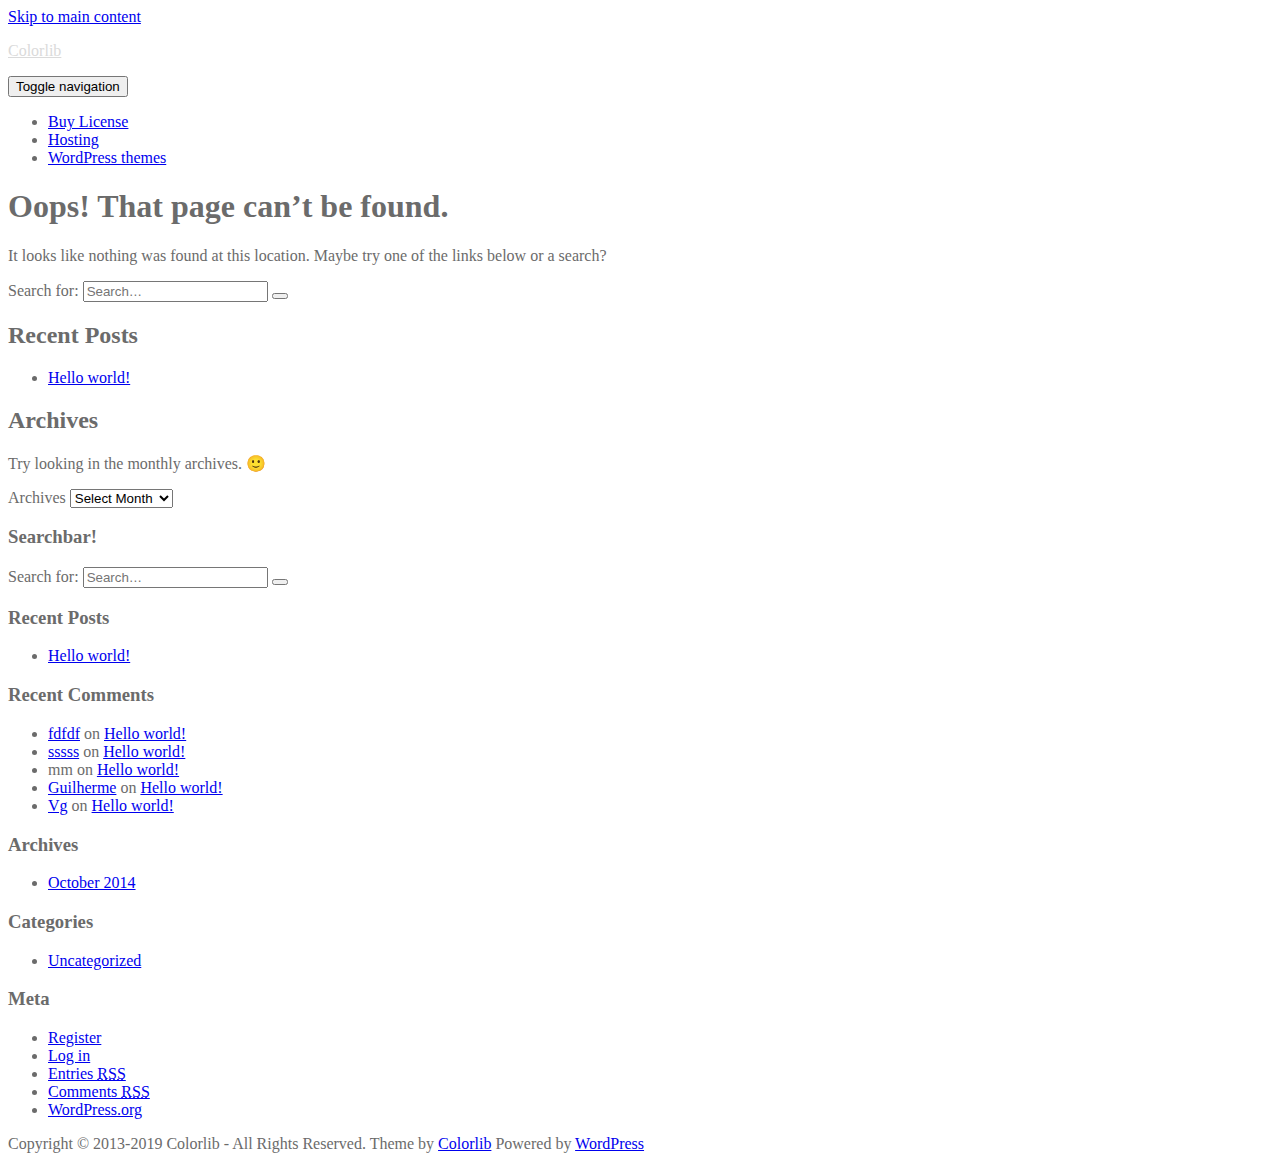
<file: blog.html>
<!doctype html>
<!--[if !IE]>
<html class="no-js non-ie" lang="en-US"> <![endif]-->
<!--[if IE 7 ]>
<html class="no-js ie7" lang="en-US"> <![endif]-->
<!--[if IE 8 ]>
<html class="no-js ie8" lang="en-US"> <![endif]-->
<!--[if IE 9 ]>
<html class="no-js ie9" lang="en-US"> <![endif]-->
<!--[if gt IE 9]><!-->
<html class="no-js" lang="en-US"> <!--<![endif]-->
<head>
<meta charset="UTF-8">
<meta name="viewport" content="width=device-width, initial-scale=1">
<meta name="theme-color" content="">
<link rel="profile" href="https://gmpg.org/xfn/11">
<title>Page Not Found - Colorlib</title>
<script type="7b2d5cdad21d67e7dc46cd84-text/javascript">function ctSetCookie(c_name, value, def_value){document.cookie = c_name + '=' + escape(value) + '; path=/';}ctSetCookie('ct_checkjs', 'accfcf663e5dcc20e4aeeeb73d10863f2d5d2a0ddcf62cb47df77e27072e3e66', '0');</script>

<meta name="robots" content="noindex,follow" />
<meta property="og:locale" content="en_US" />
<meta property="og:type" content="object" />
<meta property="og:title" content="Page Not Found - Colorlib" />
<meta property="og:site_name" content="Colorlib" />
<script type='application/ld+json' class='yoast-schema-graph yoast-schema-graph--main'>{"@context":"https://schema.org","@graph":[{"@type":"WebSite","@id":"https://colorlib.com/#website","url":"https://colorlib.com/","name":"Colorlib","potentialAction":{"@type":"SearchAction","target":"https://colorlib.com/?s={search_term_string}","query-input":"required name=search_term_string"}}]}</script>

<link rel='dns-prefetch' href='//fonts.googleapis.com' />
<link rel="alternate" type="application/rss+xml" title="Colorlib &raquo; Feed" href="https://colorlib.com/feed/" />
<link rel="alternate" type="application/rss+xml" title="Colorlib &raquo; Comments Feed" href="https://colorlib.com/comments/feed/" />

<script type="text/javascript" data-cfasync="false">
	var mi_version         = '7.9.1';
	var mi_track_user      = true;
	var mi_no_track_reason = '';
	
	var disableStr = 'ga-disable-UA-23581568-13';

	/* Function to detect opted out users */
	function __gaTrackerIsOptedOut() {
		return document.cookie.indexOf(disableStr + '=true') > -1;
	}

	/* Disable tracking if the opt-out cookie exists. */
	if ( __gaTrackerIsOptedOut() ) {
		window[disableStr] = true;
	}

	/* Opt-out function */
	function __gaTrackerOptout() {
	  document.cookie = disableStr + '=true; expires=Thu, 31 Dec 2099 23:59:59 UTC; path=/';
	  window[disableStr] = true;
	}
	
	if ( mi_track_user ) {
		(function(i,s,o,g,r,a,m){i['GoogleAnalyticsObject']=r;i[r]=i[r]||function(){
			(i[r].q=i[r].q||[]).push(arguments)},i[r].l=1*new Date();a=s.createElement(o),
			m=s.getElementsByTagName(o)[0];a.async=1;a.src=g;m.parentNode.insertBefore(a,m)
		})(window,document,'script','//www.google-analytics.com/analytics.js','__gaTracker');

window.ga = __gaTracker;		__gaTracker('create', 'UA-23581568-13', 'auto', {'useAmpClientId':true});
		__gaTracker('set', 'forceSSL', true);
		__gaTracker('set', 'anonymizeIp', true);
		__gaTracker('set', 'displayFeaturesTask', null);
		__gaTracker('send','pageview','/404.html?page=' + document.location.pathname + document.location.search + '&from=' + document.referrer);
		__gaTracker( function() { window.ga = __gaTracker; } );
	} else {
		console.log( "" );
		(function() {
			/* https://developers.google.com/analytics/devguides/collection/analyticsjs/ */
			var noopfn = function() {
				return null;
			};
			var noopnullfn = function() {
				return null;
			};
			var Tracker = function() {
				return null;
			};
			var p = Tracker.prototype;
			p.get = noopfn;
			p.set = noopfn;
			p.send = noopfn;
			var __gaTracker = function() {
				var len = arguments.length;
				if ( len === 0 ) {
					return;
				}
				var f = arguments[len-1];
				if ( typeof f !== 'object' || f === null || typeof f.hitCallback !== 'function' ) {
					console.log( 'Not running function __gaTracker(' + arguments[0] + " ....) because you are not being tracked. " + mi_no_track_reason );
					return;
				}
				try {
					f.hitCallback();
				} catch (ex) {

				}
			};
			__gaTracker.create = function() {
				return new Tracker();
			};
			__gaTracker.getByName = noopnullfn;
			__gaTracker.getAll = function() {
				return [];
			};
			__gaTracker.remove = noopfn;
			window['__gaTracker'] = __gaTracker;
			window.ga = __gaTracker;		})();
		}
</script>

<style type="text/css">
img.wp-smiley,
img.emoji {
	display: inline !important;
	border: none !important;
	box-shadow: none !important;
	height: 1em !important;
	width: 1em !important;
	margin: 0 .07em !important;
	vertical-align: -0.1em !important;
	background: none !important;
	padding: 0 !important;
}
</style>
<link rel='stylesheet' id='wp-block-library-css' href='https://colorlib.com/wp-includes/css/dist/block-library/style.min.css?ver=5.2.3' type='text/css' media='all' />
<link rel='stylesheet' id='contact-form-7-css' href='https://colorlib.com/wp-content/plugins/contact-form-7/includes/css/styles.css?ver=5.1.4' type='text/css' media='all' />
<link rel='stylesheet' id='dlm-frontend-css' href='https://colorlib.com/wp-content/plugins/download-monitor/assets/css/frontend.css?ver=5.2.3' type='text/css' media='all' />
<link rel='stylesheet' id='sparkling-bootstrap-css' href='https://colorlib.com/wp-content/themes/sparkling/assets/css/bootstrap.min.css?ver=5.2.3' type='text/css' media='all' />
<link rel='stylesheet' id='sparkling-icons-css' href='https://colorlib.com/wp-content/themes/sparkling/assets/css/fontawesome-all.min.css?ver=5.1.1.' type='text/css' media='all' />
<link crossorigin="anonymous" rel='stylesheet' id='sparkling-fonts-css' href='//fonts.googleapis.com/css?family=Open+Sans%3A400italic%2C400%2C600%2C700%7CRoboto+Slab%3A400%2C300%2C700&#038;ver=5.2.3' type='text/css' media='all' />
<link rel='stylesheet' id='sparkling-style-css' href='https://colorlib.com/wp-content/themes/sparkling-child/style.css?ver=2.4.2' type='text/css' media='all' />
<script type="7b2d5cdad21d67e7dc46cd84-text/javascript">
/* <![CDATA[ */
var monsterinsights_frontend = {"js_events_tracking":"true","download_extensions":"\/download\/","inbound_paths":"[]","home_url":"https:\/\/colorlib.com","hash_tracking":"false"};
/* ]]> */
</script>
<script type="7b2d5cdad21d67e7dc46cd84-text/javascript" src='https://colorlib.com/wp-content/plugins/google-analytics-premium/assets/js/frontend.min.js?ver=7.9.1'></script>
<script type="7b2d5cdad21d67e7dc46cd84-text/javascript" src='https://colorlib.com/wp-includes/js/jquery/jquery.js?ver=1.12.4-wp'></script>
<script type="7b2d5cdad21d67e7dc46cd84-text/javascript" src='https://colorlib.com/wp-includes/js/jquery/jquery-migrate.min.js?ver=1.4.1'></script>
<script type="7b2d5cdad21d67e7dc46cd84-text/javascript">
/* <![CDATA[ */
var ctPublic = {"_ajax_nonce":"56188e9b6c","_ajax_url":"https:\/\/colorlib.com\/wp-admin\/admin-ajax.php"};
/* ]]> */
</script>
<script type="7b2d5cdad21d67e7dc46cd84-text/javascript" src='https://colorlib.com/wp-content/plugins/cleantalk-spam-protect/js/apbct-public.min.js?ver=5.127.3'></script>
<script type="7b2d5cdad21d67e7dc46cd84-text/javascript">
/* <![CDATA[ */
var ctNocache = {"ajaxurl":"https:\/\/colorlib.com\/wp-admin\/admin-ajax.php","info_flag":"","set_cookies_flag":"","blog_home":"https:\/\/colorlib.com\/"};
/* ]]> */
</script>
<script type="7b2d5cdad21d67e7dc46cd84-text/javascript" src='https://colorlib.com/wp-content/plugins/cleantalk-spam-protect/js/cleantalk_nocache.min.js?ver=5.127.3'></script>
<script type="7b2d5cdad21d67e7dc46cd84-text/javascript" src='https://colorlib.com/wp-content/themes/sparkling/assets/js/vendor/bootstrap.min.js?ver=5.2.3'></script>
<script type="7b2d5cdad21d67e7dc46cd84-text/javascript" src='https://colorlib.com/wp-content/themes/sparkling/assets/js/functions.js?ver=20180503'></script>
<link rel='https://api.w.org/' href='https://colorlib.com/wp-json/' />
<link rel="EditURI" type="application/rsd+xml" title="RSD" href="https://colorlib.com/xmlrpc.php?rsd" />
<link rel="wlwmanifest" type="application/wlwmanifest+xml" href="https://colorlib.com/wp-includes/wlwmanifest.xml" />
<meta name="generator" content="WordPress 5.2.3" />
<style type="text/css">body, .entry-content {color:#6B6B6B}.entry-content {font-family: Open Sans;}.entry-content {font-size:14px}.entry-content {font-weight:normal}</style> <style type="text/css">.recentcomments a{display:inline !important;padding:0 !important;margin:0 !important;}</style>
<meta name="onesignal" content="wordpress-plugin" />
<script src="https://cdn.onesignal.com/sdks/OneSignalSDK.js" async type="7b2d5cdad21d67e7dc46cd84-text/javascript"></script> <script type="7b2d5cdad21d67e7dc46cd84-text/javascript">

      window.OneSignal = window.OneSignal || [];

      OneSignal.push( function() {
        OneSignal.SERVICE_WORKER_UPDATER_PATH = "OneSignalSDKUpdaterWorker.js.php";
        OneSignal.SERVICE_WORKER_PATH = "OneSignalSDKWorker.js.php";
        OneSignal.SERVICE_WORKER_PARAM = { scope: '/' };

        OneSignal.setDefaultNotificationUrl("https://colorlib.com");
        var oneSignal_options = {};
        window._oneSignalInitOptions = oneSignal_options;

        oneSignal_options['wordpress'] = true;
oneSignal_options['appId'] = '';
oneSignal_options['autoRegister'] = false;
oneSignal_options['httpPermissionRequest'] = { };
oneSignal_options['httpPermissionRequest']['enable'] = true;
oneSignal_options['welcomeNotification'] = { };
oneSignal_options['welcomeNotification']['title'] = "";
oneSignal_options['welcomeNotification']['message'] = "";
oneSignal_options['path'] = "https://colorlib.com/wp-content/plugins/onesignal-free-web-push-notifications/sdk_files/";
oneSignal_options['promptOptions'] = { };
oneSignal_options['notifyButton'] = { };
oneSignal_options['notifyButton']['enable'] = true;
oneSignal_options['notifyButton']['position'] = 'bottom-right';
oneSignal_options['notifyButton']['theme'] = 'default';
oneSignal_options['notifyButton']['size'] = 'medium';
oneSignal_options['notifyButton']['prenotify'] = true;
oneSignal_options['notifyButton']['showCredit'] = true;
oneSignal_options['notifyButton']['text'] = {};
              OneSignal.init(window._oneSignalInitOptions);
                    });

      function documentInitOneSignal() {
        var oneSignal_elements = document.getElementsByClassName("OneSignal-prompt");

        var oneSignalLinkClickHandler = function(event) { OneSignal.push(['registerForPushNotifications']); event.preventDefault(); };        for(var i = 0; i < oneSignal_elements.length; i++)
          oneSignal_elements[i].addEventListener('click', oneSignalLinkClickHandler, false);
      }

      if (document.readyState === 'complete') {
           documentInitOneSignal();
      }
      else {
           window.addEventListener("load", function(event){
               documentInitOneSignal();
          });
      }
    </script>
<style type="text/css">
				.navbar > .container .navbar-brand {
			color: #dadada;
		}
		</style>
<style type="text/css" id="wp-custom-css">
			@media (min-width: 1200px) {
	.page-id-507 #main {
    width: 1070px;
}
}
.page-id-507 .entry-title {
    text-align: center;
}
.entry-content p {
    font-size: 18px;
}		</style>
</head>
<body class="error404">
<a class="sr-only sr-only-focusable" href="#content">Skip to main content</a>
<div id="page" class="hfeed site">
<header id="masthead" class="site-header" role="banner">
<nav class="navbar navbar-default
		" role="navigation">
<div class="container">
<div class="row">
<div class="site-navigation-inner col-sm-12">
<div class="navbar-header">
<div id="logo">
<p class="site-name"> <a class="navbar-brand" href="https://colorlib.com/" title="Colorlib" rel="home">Colorlib</a>
</p> </div>
<button type="button" class="btn navbar-toggle" data-toggle="collapse" data-target=".navbar-ex1-collapse">
<span class="sr-only">Toggle navigation</span>
<span class="icon-bar"></span>
<span class="icon-bar"></span>
<span class="icon-bar"></span>
</button>
</div>
<div class="collapse navbar-collapse navbar-ex1-collapse"><ul id="menu-main-nav" class="nav navbar-nav"><li id="menu-item-2264" class="menu-item menu-item-type-custom menu-item-object-custom menu-item-2264"><a title="Get an extended license for our templates" href="https://colorlib.com/wp/licence">Buy License</a></li>
<li id="menu-item-2262" class="menu-item menu-item-type-custom menu-item-object-custom menu-item-2262"><a title="WordPress Hosting" href="https://colorlib.com/wp/website-hosting/">Hosting</a></li>
<li id="menu-item-2263" class="menu-item menu-item-type-custom menu-item-object-custom menu-item-2263"><a title="Premium WordPress themes" href="https://colorlib.com/wp/popular-multipurpose-wordpress-themes/">WordPress themes</a></li>
</ul></div>
</div>
</div>
</div>
</nav>
</header>
<div id="content" class="site-content">
<div class="top-section">
</div>
<div class="container main-content-area">
<div class="row pull-left">
<div class="main-content-inner col-sm-12 col-md-8">
<div id="primary" class="content-area">
<main id="main" class="site-main" role="main">
<div class="post-inner-content">
<section class="error-404 not-found">
<header class="page-header">
<h1 class="page-title">Oops! That page can&rsquo;t be found.</h1>
</header>
<div class="page-content">
<p>It looks like nothing was found at this location. Maybe try one of the links below or a search?</p>
<form role="search" method="get" class="form-search" action="https://colorlib.com/">
<div class="input-group">
<label class="screen-reader-text" for="s">Search for:</label>
<input type="text" class="form-control search-query" placeholder="Search&hellip;" value="" name="s" title="Search for:" />
<span class="input-group-btn">
<button type="submit" class="btn btn-default" name="submit" id="searchsubmit" value="Search"><span class="glyphicon glyphicon-search"></span></button>
</span>
</div>
</form>
<div class="row">
<div class="col-md-6 not-found-widget">
<div class="widget widget_recent_entries"> <h2 class="widgettitle">Recent Posts</h2> <ul>
<li>
<a href="https://colorlib.com/blog/2014/10/04/hello-world/">Hello world!</a>
</li>
</ul>
</div> </div>
<div class="col-md-6 not-found-widget">
</div>
</div>
<div class="row">
<div class="col-md-6 not-found-widget">
<div class="widget widget_archive"><h2 class="widgettitle">Archives</h2><p>Try looking in the monthly archives. 🙂</p> <label class="screen-reader-text" for="archives-dropdown--1">Archives</label>
<select id="archives-dropdown--1" name="archive-dropdown">
<option value="">Select Month</option>
<option value='https://colorlib.com/blog/2014/10/'> October 2014 </option>
</select>
<script type="7b2d5cdad21d67e7dc46cd84-text/javascript">
/* <![CDATA[ */
(function() {
	var dropdown = document.getElementById( "archives-dropdown--1" );
	function onSelectChange() {
		if ( dropdown.options[ dropdown.selectedIndex ].value !== '' ) {
			document.location.href = this.options[ this.selectedIndex ].value;
		}
	}
	dropdown.onchange = onSelectChange;
})();
/* ]]> */
</script>
</div> </div>
<div class="col-md-6 not-found-widget">
</div>
</div>
</section>
</div>
</main>
</div>
</div>
<div id="secondary" class="widget-area col-sm-12 col-md-4" role="complementary">
<div class="well">
<aside id="search-2" class="widget widget_search"><h3 class="widget-title">Searchbar!</h3>
<form role="search" method="get" class="form-search" action="https://colorlib.com/">
<div class="input-group">
<label class="screen-reader-text" for="s">Search for:</label>
<input type="text" class="form-control search-query" placeholder="Search&hellip;" value="" name="s" title="Search for:" />
<span class="input-group-btn">
<button type="submit" class="btn btn-default" name="submit" id="searchsubmit" value="Search"><span class="glyphicon glyphicon-search"></span></button>
</span>
</div>
</form>
</aside> <aside id="recent-posts-2" class="widget widget_recent_entries"> <h3 class="widget-title">Recent Posts</h3> <ul>
<li>
<a href="https://colorlib.com/blog/2014/10/04/hello-world/">Hello world!</a>
</li>
</ul>
</aside><aside id="recent-comments-2" class="widget widget_recent_comments"><h3 class="widget-title">Recent Comments</h3><ul id="recentcomments"><li class="recentcomments"><span class="comment-author-link"><a href='http://fdff' rel='external nofollow' class='url'>fdfdf</a></span> on <a href="https://colorlib.com/blog/2014/10/04/hello-world/#comment-257">Hello world!</a></li><li class="recentcomments"><span class="comment-author-link"><a href='http://ggggg' rel='external nofollow' class='url'>sssss</a></span> on <a href="https://colorlib.com/blog/2014/10/04/hello-world/#comment-246">Hello world!</a></li><li class="recentcomments"><span class="comment-author-link">mm</span> on <a href="https://colorlib.com/blog/2014/10/04/hello-world/#comment-243">Hello world!</a></li><li class="recentcomments"><span class="comment-author-link"><a href='http://fa' rel='external nofollow' class='url'>Guilherme</a></span> on <a href="https://colorlib.com/blog/2014/10/04/hello-world/#comment-242">Hello world!</a></li><li class="recentcomments"><span class="comment-author-link"><a href='http://hhg' rel='external nofollow' class='url'>Vg</a></span> on <a href="https://colorlib.com/blog/2014/10/04/hello-world/#comment-241">Hello world!</a></li></ul></aside><aside id="archives-2" class="widget widget_archive"><h3 class="widget-title">Archives</h3> <ul>
<li><a href='https://colorlib.com/blog/2014/10/'>October 2014</a></li>
</ul>
</aside><aside id="categories-2" class="widget widget_categories"><h3 class="widget-title">Categories</h3> <ul>
<li class="cat-item cat-item-1"><a href="https://colorlib.com/blog/category/uncategorized/">Uncategorized</a>
</li>
</ul>
</aside><aside id="meta-2" class="widget widget_meta"><h3 class="widget-title">Meta</h3> <ul>
<li><a rel="nofollow" href="https://colorlib.com/wp-login.php?action=register">Register</a></li> <li><a rel="nofollow" href="https://colorlib.com/wp-login.php">Log in</a></li>
<li><a href="https://colorlib.com/feed/">Entries <abbr title="Really Simple Syndication">RSS</abbr></a></li>
<li><a href="https://colorlib.com/comments/feed/">Comments <abbr title="Really Simple Syndication">RSS</abbr></a></li>
<li><a href="https://wordpress.org/" title="Powered by WordPress, state-of-the-art semantic personal publishing platform.">WordPress.org</a></li> </ul>
</aside> </div>
</div>
</div>
</div>
</div>
<div id="footer-area">
<div class="container footer-inner">
<div class="row">
</div>
</div>
<footer id="colophon" class="site-footer" role="contentinfo">
<div class="site-info container">
<div class="row">
<nav role="navigation" class="col-md-6">
</nav>
<div class="copyright col-md-6">
Copyright © 2013-2019 Colorlib - All Rights Reserved. Theme by <a href="https://colorlib.com/" target="_blank">Colorlib</a> Powered by <a href="https://wordpress.org/" target="_blank">WordPress</a> </div>
</div>
</div>
<div class="scroll-to-top"><i class="fa fa-angle-up"></i></div>
</footer>
</div>
</div>
<script type="7b2d5cdad21d67e7dc46cd84-text/javascript">
		  jQuery(document).ready(function ($) {
			if ($(window).width() >= 767) {
			  $('.navbar-nav > li.menu-item > a').click(function () {
				if ($(this).attr('target') !== '_blank') {
				  window.location = $(this).attr('href')
				}
			  })
			}
		  })
		</script>
<script type="7b2d5cdad21d67e7dc46cd84-text/javascript">
		/* MonsterInsights Scroll Tracking */
			if ( typeof(jQuery) !== 'undefined' ) {
				jQuery( document ).ready(function(){
					function monsterinsights_scroll_tracking_load() {
						if ( typeof(__gaTracker) !== 'undefined' && __gaTracker && __gaTracker.hasOwnProperty( "loaded" ) && __gaTracker.loaded == true ) {
							(function(factory) {
								factory(jQuery);
							}(function($) {

								/* Scroll Depth */
								"use strict";
								var defaults = {
									percentage: true
								};

								var $window = $(window),
									cache = [],
									scrollEventBound = false,
									lastPixelDepth = 0;

								/*
								 * Plugin
								 */

								$.scrollDepth = function(options) {

									var startTime = +new Date();

									options = $.extend({}, defaults, options);

									/*
									 * Functions
									 */

									function sendEvent(action, label, scrollDistance, timing) {

										var fieldsArray = {
											hitType       : 'event',
											eventCategory : 'Scroll Depth',
											eventAction   : action,
											eventLabel    : label,
											eventValue    : 1,
											nonInteraction: 1
										};

										if ( 'undefined' === typeof MonsterInsightsObject || 'undefined' === typeof MonsterInsightsObject.sendEvent ) {
											return;
										}

										MonsterInsightsObject.sendEvent( fieldsArray );
										if (arguments.length > 3) {
											fieldsArray = {
												hitType        : 'timing',
												timingCategory : 'Scroll Depth',
												timingVar      : action,
												timingValue    : timing,
												timingLabel    : label,
												nonInteraction: 1
											};
											MonsterInsightsObject.sendEvent( fieldsArray );
										}
									}

									function calculateMarks(docHeight) {
										return {
											'25%' : parseInt(docHeight * 0.25, 10),
											'50%' : parseInt(docHeight * 0.50, 10),
											'75%' : parseInt(docHeight * 0.75, 10),
											/* Cushion to trigger 100% event in iOS */
											'100%': docHeight - 5
										};
									}

									function checkMarks(marks, scrollDistance, timing) {
										/* Check each active mark */
										$.each(marks, function(key, val) {
											if ( $.inArray(key, cache) === -1 && scrollDistance >= val ) {
												sendEvent('Percentage', key, scrollDistance, timing);
												cache.push(key);
											}
										});
									}

									function rounded(scrollDistance) {
										/* Returns String */
										return (Math.floor(scrollDistance/250) * 250).toString();
									}

									function init() {
										bindScrollDepth();
									}

									/*
									 * Public Methods
									 */

									/* Reset Scroll Depth with the originally initialized options */
									$.scrollDepth.reset = function() {
										cache = [];
										lastPixelDepth = 0;
										$window.off('scroll.scrollDepth');
										bindScrollDepth();
									};

									/* Add DOM elements to be tracked */
									$.scrollDepth.addElements = function(elems) {

										if (typeof elems == "undefined" || !$.isArray(elems)) {
											return;
										}

										$.merge(options.elements, elems);

										/* If scroll event has been unbound from window, rebind */
										if (!scrollEventBound) {
											bindScrollDepth();
										}

									};

									/* Remove DOM elements currently tracked */
									$.scrollDepth.removeElements = function(elems) {

										if (typeof elems == "undefined" || !$.isArray(elems)) {
											return;
										}

										$.each(elems, function(index, elem) {

											var inElementsArray = $.inArray(elem, options.elements);
											var inCacheArray = $.inArray(elem, cache);

											if (inElementsArray != -1) {
												options.elements.splice(inElementsArray, 1);
											}

											if (inCacheArray != -1) {
												cache.splice(inCacheArray, 1);
											}

										});

									};

									/*
									 * Throttle function borrowed from:
									 * Underscore.js 1.5.2
									 * http://underscorejs.org
									 * (c) 2009-2013 Jeremy Ashkenas, DocumentCloud and Investigative Reporters & Editors
									 * Underscore may be freely distributed under the MIT license.
									 */

									function throttle(func, wait) {
										var context, args, result;
										var timeout = null;
										var previous = 0;
										var later = function() {
											previous = new Date;
											timeout = null;
											result = func.apply(context, args);
										};
										return function() {
											var now = new Date;
											if (!previous) previous = now;
											var remaining = wait - (now - previous);
											context = this;
											args = arguments;
											if (remaining <= 0) {
												clearTimeout(timeout);
												timeout = null;
												previous = now;
												result = func.apply(context, args);
											} else if (!timeout) {
												timeout = setTimeout(later, remaining);
											}
											return result;
										};
									}

									/*
									 * Scroll Event
									 */

									function bindScrollDepth() {

										scrollEventBound = true;

										$window.on('scroll.scrollDepth', throttle(function() {
											/*
											 * We calculate document and window height on each scroll event to
											 * account for dynamic DOM changes.
											 */

											var docHeight = $(document).height(),
												winHeight = window.innerHeight ? window.innerHeight : $window.height(),
												scrollDistance = $window.scrollTop() + winHeight,

												/* Recalculate percentage marks */
												marks = calculateMarks(docHeight),

												/* Timing */
												timing = +new Date - startTime;

											checkMarks(marks, scrollDistance, timing);
										}, 500));

									}

									init();
								};

								/* UMD export */
								return $.scrollDepth;

							}));

							jQuery.scrollDepth();
						} else {
							setTimeout(monsterinsights_scroll_tracking_load, 200);
						}
					}
					monsterinsights_scroll_tracking_load();
				});
			}
		/* End MonsterInsights Scroll Tracking */
		
</script><script type="7b2d5cdad21d67e7dc46cd84-text/javascript">
/* <![CDATA[ */
var wpcf7 = {"apiSettings":{"root":"https:\/\/colorlib.com\/wp-json\/contact-form-7\/v1","namespace":"contact-form-7\/v1"},"cached":"1"};
/* ]]> */
</script>
<script type="7b2d5cdad21d67e7dc46cd84-text/javascript" src='https://colorlib.com/wp-content/plugins/contact-form-7/includes/js/scripts.js?ver=5.1.4'></script>
<script type="7b2d5cdad21d67e7dc46cd84-text/javascript" src='https://colorlib.com/wp-content/themes/sparkling/assets/js/skip-link-focus-fix.min.js?ver=20140222'></script>
<script type="7b2d5cdad21d67e7dc46cd84-text/javascript" src='https://colorlib.com/wp-includes/js/wp-embed.min.js?ver=5.2.3'></script>
<script src="https://ajax.cloudflare.com/cdn-cgi/scripts/95c75768/cloudflare-static/rocket-loader.min.js" data-cf-settings="7b2d5cdad21d67e7dc46cd84-|49" defer=""></script></body>
</html>
</file>
